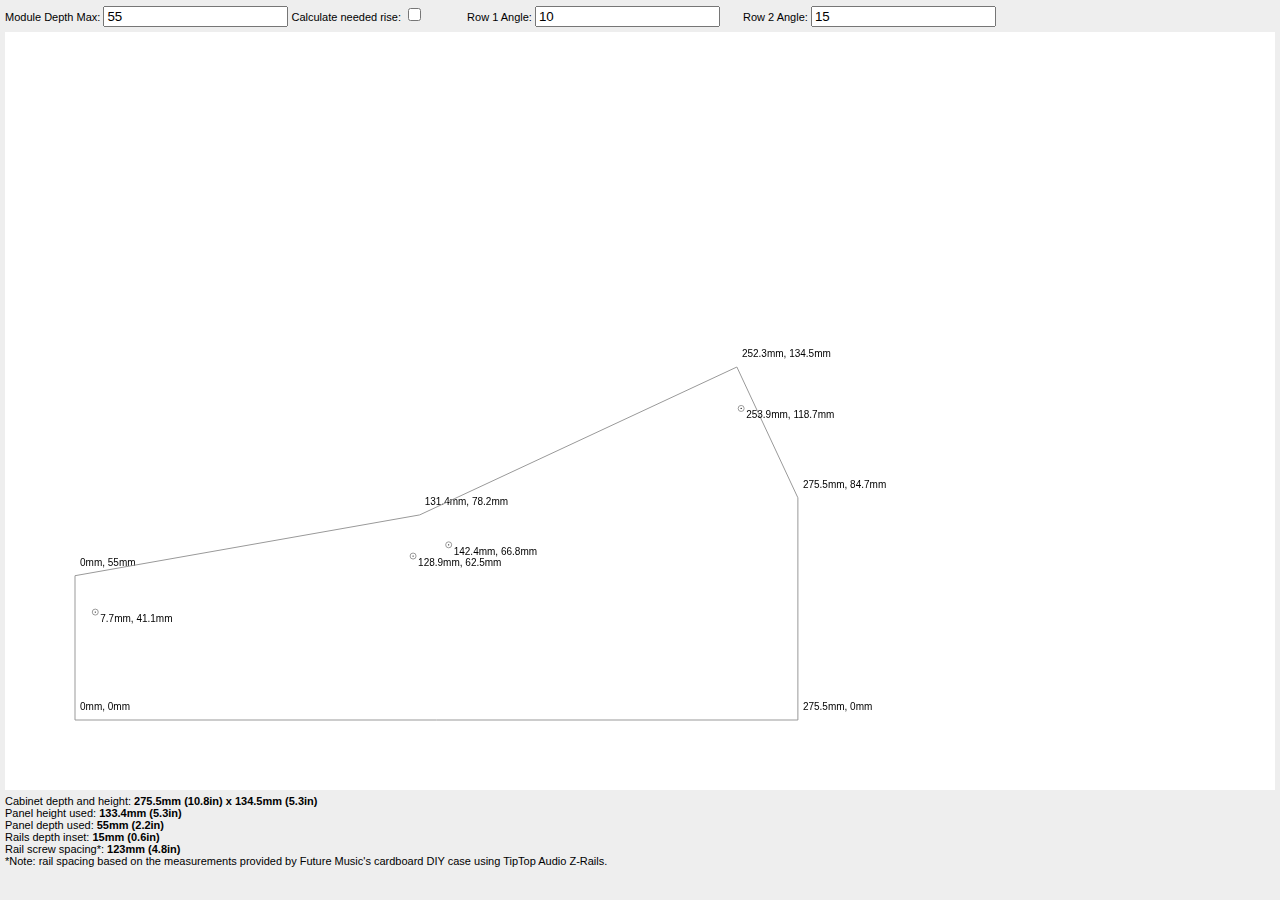
<file: index.html>
<!DOCTYPE html>
<html>
<head>
    <title></title>
    <style>
        html, body {
            background-color: #EEEEEE;
            width: 100%;
            height: 100%;
            padding: 0;
            margin : 0;
            font-family: sans-serif;
            font-size: 11px;
        }

        body {
        }

        input {
            /*margin: 5px;*/
        }

        .input-span {
            padding-right: 20px;
            white-space: nowrap;
        }

        #container {
            width: 100%;
            height: 100%;
            display: flex;
            flex-flow: column;
        }

        #input-div {
            /*background-color: #FFFFFF;*/
            margin: 5px;
            margin-left: 5px;
            margin-right: 5px;
        }

        #canvas-div {
            background-color: #FFFFFF;
            margin-left: 5px;
            margin-right: 5px;
            flex: 1;
            overflow: auto;
            /*width: 100%;*/
        }

        #the-canvas {
            width: 100%;
            height: 100%;
            padding: 0px;
        }

        #summary-div {
            margin: 5px;
            min-height: 100px;
        }

    </style>
    <script type="text/javascript" charset="utf-8">
        var input,
            canvasDiv,
            canvas,
            calcRiseCb,
            ctx, w, h;

        var actualPanelHeight = 133.4;
        var actualRailSeparation = 123;
        var actualRailDepth = 15;
        var actualPanelDepth = 55;
        var useStaticRise = true;

        var panelHeight = 350;
        var heightRatio = actualPanelHeight / panelHeight;
        var angle1 = 10;
        var angle2 = 15;
        var panel1 = [];
        var panel2 = [];
        var panels = [];
        var startX = function() {
            return 70;
        }
        var startY = function() {
            return canvas.height - 70;
        }

        function rad(d) {
            return d / 180 * Math.PI;
        }

        function actualDistance(d, showInches) {
            var t = Math.abs(roundToPlace(d, 1)) + "mm";
            if (showInches) {
                t += " (" + Math.abs(roundToPlace(d / 25.4, 1)) + "in)"
            }
            return t;
        }

        function drawSide() {

            // TODO:
            // -- accomodate for the way the carboard is set for the FutureMusic plans
            // -- accomodate for the angle to determine the necessary depth based on panel depth
            // -- measure the actual depth used for FM placement of the rails into the case

            ctx.clearRect(0, 0, canvas.width, canvas.height);

            var maxX = 0, maxY = 0;
            var x, y;
            var p = [];

            function add(xn, yn) {
                x = xn;
                y = yn;
                maxX = Math.max(maxX, xn);
                maxY = Math.max(maxY, yn);
                p.push(xn, yn);
            }

            panels = [
                {
                    angle: angle1,
                    coords: []
                },
                {
                    angle: angle1 + angle2,
                    coords: []
                }
            ];

            add(0, 0);

            var bottomPanelDepth = useStaticRise ?
                actualPanelDepth :
                Math.abs(actualPanelDepth * Math.sin(Math.PI / 2 - rad(angle1)));
            add(x, y + bottomPanelDepth);
            panels[0].coords.push(x, y);

            add(
                x + Math.cos(rad(angle1)) * actualPanelHeight,
                y + Math.sin(rad(angle1)) * actualPanelHeight,
            );
            panels[0].coords.push(x, y);
            panels[1].coords.push(x, y);
            add(
                x + Math.cos(rad(angle1 + angle2)) * actualPanelHeight,
                y + Math.sin(rad(angle1 + angle2)) * actualPanelHeight
            );
            panels[1].coords.push(x, y);
            add(
                x + Math.sin(rad(angle1 + angle2)) * actualPanelDepth,
                y - Math.cos(rad(angle1 + angle2)) * actualPanelDepth
            );
            add(
                x,
                0
            );
            add(0, 0);

            drawPath(p);

            drawPanelRails(panels);

            writeSummary(maxX, maxY);
        }

        function writeSummary(width, height) {
            var cabinetInfo = ["Cabinet depth and height: ",
                              actualDistance(width, true) + " x " +
                              actualDistance(height, true)];
            var panelHeightInfo = ["Panel height used: ", actualDistance(actualPanelHeight, true)];
            var panelDepthInfo = ["Panel depth used: ", actualDistance(actualPanelDepth, true)];
            var railDepthInfo = ["Rails depth inset: ", actualDistance(actualRailDepth, true)];
            var railSpacingInfo = ["Rail screw spacing*: ", actualDistance(actualRailSeparation, true)];
            var footnote = ["*Note: rail spacing based on the measurements provided by " +
                "Future Music's cardboard DIY case using TipTop Audio Z-Rails.", ""];
            var info = [
                cabinetInfo,
                panelHeightInfo,
                panelDepthInfo,
                railDepthInfo,
                railSpacingInfo,
                footnote
            ];
            console.info(info.map(function(a) {return a.join("\t")}).join("\n"));
            document.getElementById('summary-div').innerHTML =
                info.map(function(a) {return a[0] + "<b>" + a[1] + "</b>"}).join("<br/>");
        }

        function getPlot(x, y) {
            return {
                x: startX() + x / heightRatio,
                y: startY() - y / heightRatio
            };
        }

        function moveTo(x, y) {
            var plot = getPlot(x, y);
            ctx.moveTo(plot.x, plot.y);
        }

        function lineTo(x, y) {
            var plot = getPlot(x, y);
            ctx.lineTo(plot.x, plot.y);
        }

        function roundToPlace(v, p) {
            return Math.round(v * Math.pow(10, p)) / Math.pow(10, p);
        }

        function drawPanelRail(panel) {
            var circR = 3;
            var screwDist = (actualPanelHeight - actualRailSeparation) / 2;
            var screwDistX = Math.cos(rad(panel.angle)) * (screwDist);
            var screwDistY = Math.sin(rad(panel.angle)) * (screwDist);
            var screwDistDepthX = Math.sin(rad(panel.angle)) * (actualRailDepth);
            var screwDistDepthY = -Math.cos(rad(panel.angle)) * (actualRailDepth);

            var screwX = panel.coords[0] + screwDistX + screwDistDepthX;
            var screwY = panel.coords[1] + screwDistY + screwDistDepthY;
            var plot = getPlot(screwX, screwY);


            ctx.beginPath();
            ctx.arc(plot.x, plot.y, circR, 0, 2 * Math.PI);
            ctx.stroke();
            ctx.closePath();
            ctx.beginPath();
            ctx.arc(plot.x, plot.y, circR / 5, 0, 2 * Math.PI);
            ctx.fill();
            ctx.closePath();
            writeCoords(screwX, screwY, true);

            screwX = panel.coords[2] - screwDistX + screwDistDepthX;
            screwY = panel.coords[3] - screwDistY + screwDistDepthY;
            plot = getPlot(screwX, screwY);

            ctx.beginPath();
            ctx.arc(plot.x, plot.y, circR, 0, 2 * Math.PI);
            ctx.stroke();
            ctx.closePath();
            ctx.beginPath();
            ctx.arc(plot.x, plot.y, circR / 5, 0, 2 * Math.PI);
            ctx.fill();
            ctx.closePath();
            writeCoords(screwX, screwY, true);
        }

        function drawPanelRails(panels) {
            for (var i = 0; i < panels.length; i++) {
                drawPanelRail(panels[i]);
            }
        }

        function drawPath(pts) {
            if (!Array.isArray(pts)) {
                pts = Array.prototype.slice.call(arguments);
            }
            ctx.beginPath();
            moveTo(pts.shift(), pts.shift());
            while (pts.length > 0) {
                var x = pts.shift();
                var y = pts.shift();
                lineTo(x, y);
                writeCoords(x, y);
            }
            ctx.stroke();
            ctx.closePath();
        }

        function writeCoords(x, y, showBelow) {
            var yFactor = showBelow ? -1 : 1;
            ctx.font = "10px sans-serif";
            var plot = getPlot(x, y);
            ctx.fillText(actualDistance(x) + ", " + actualDistance(y),
                         plot.x + 5,
                         plot.y - (10 * yFactor));
        }

        function init() {
            console.info("initing");
            input1 = document.getElementById('the-input-one');
            input2 = document.getElementById('the-input-two');

            inputDepth = document.getElementById('the-input-depth');
            calcRiseCb = document.getElementById('calc-rise');
            calcRiseCb.checked = !useStaticRise;

            canvasDiv = document.getElementById('canvas-div');
            canvas = document.getElementById('the-canvas');
            ctx = canvas.getContext('2d');
            w = canvasDiv.clientWidth;
            h = canvasDiv.clientHeight;
            console.info(w,h);
            canvas.width = w;
            canvas.height = h;
            ctx.fillStyle = 'rgb(0, 0, 0)';
            ctx.strokeStyle = '#999999';

            inputDepth.value = actualPanelDepth;
            input1.value = angle1;
            input2.value = angle2;

            val1 = parseFloat(input1.value);
            val2 = parseFloat(input2.value);
            drawSide();
        }

        function changeValue(event) {
            console.info(event.target);
            switch (event.target) {
                case inputDepth: {
                    actualPanelDepth = parseFloat(event.target.value);
                    break;
                }
                case input1: {
                    angle1 = parseFloat(event.target.value);
                    break;
                }
                case input2: {
                    angle2 = parseFloat(event.target.value);
                    break;
                }
                case calcRiseCb: {
                    useStaticRise = !event.target.checked;
                    break;
                }
            }

            drawSide();
        }
    </script>
</head>
<body onload="init();">
    <div id="container">
        <div id="input-div">
            <span class="input-span">Module Depth Max:&nbsp;<input id="the-input-depth" onchange="changeValue(event);" value="0" />&nbsp;<span class="input-span">Calculate needed rise: <input type="checkbox" id="calc-rise" onchange="changeValue(event)"></span></span>
            <span class="input-span">Row 1 Angle:&nbsp;<input id="the-input-one" onchange="changeValue(event);" value="0" /></span>
            <span class="input-span">Row 2 Angle:&nbsp;<input id="the-input-two" onchange="changeValue(event);" value="0" /></span>
        </div>
        <div id="canvas-div">
            <canvas id="the-canvas" width="150" height="150"></canvas>
        </div>
        <div id="summary-div">

        </div>
    </div>
</body>
</html>
</file>
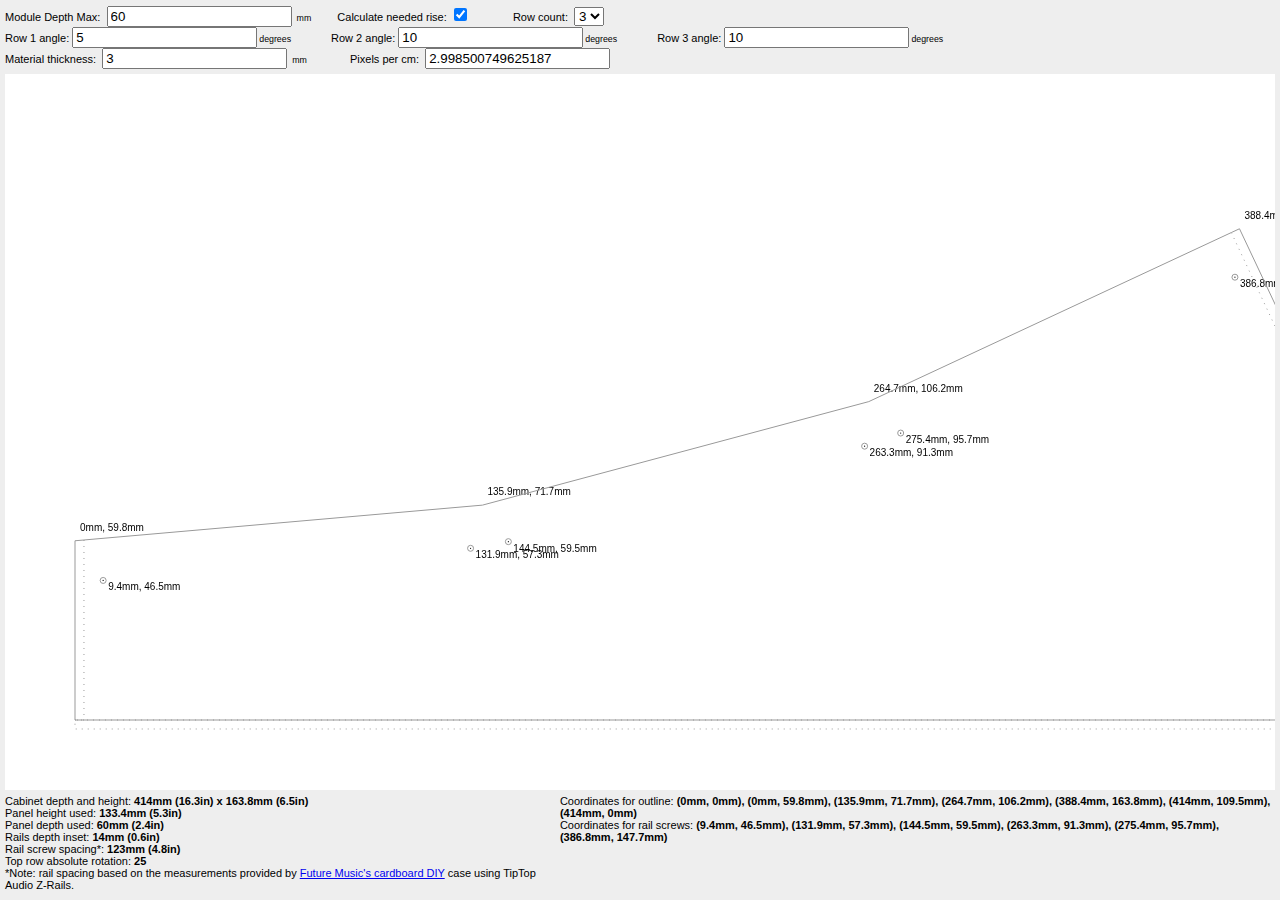
<file: planner.html>
<!DOCTYPE html>
<html>
    <head>
        <title>DIY Eurorack Case Planner Tool</title>
        <link rel="stylesheet" href="planner.css" />
        <script src="planner.js" type="text/javascript" charset="utf-8"></script>
    </head>
    <body>
        <div id="container">
            <div id="input-div">
                <span class="input-span">
                    Module Depth Max:&nbsp;
                    <input id="the-input-depth" value="0" />
                    <span class="input-span unit">mm</span>&nbsp;<span class="input-span">
                        Calculate needed rise:
                        <input type="checkbox" id="calc-rise" />
                    </span>
                </span>
                <span class="input-span">
                    Row count:&nbsp;
                    <select
                        name="rowCount"
                        id="rowCount"
                        onChange="onRowCountChanged"
                    ></select>
                </span>
                <span id="row-inputs"> </span>
                <span class="input-span">
                    Material thickness:&nbsp;
                    <input id="material-thickness" value="0" />
                    <span class="input-span unit">mm</span>
                </span>
                <span class="input-span">
                    Pixels per cm:&nbsp;
                    <input id="px-per-cm" value="0" />
                </span>
            </div>
            <div id="canvas-div">
                <canvas id="the-canvas" width="150" height="150"></canvas>
            </div>
            <div id="summary-container">
                <div class="summary-div" id="summary-div"></div>
                <div class="summary-div" id="summary-div-2"></div>
            </div>
        </div>
    </body>
</html>
</file>
<file: planner.css>
html,
body {
    background-color: #eeeeee;
    width: 100%;
    height: 100%;
    padding: 0;
    margin: 0;
    font-family: sans-serif;
    font-size: 11px;
}

body {
}

input {
    /*margin: 5px;*/
}

.input-span {
    padding-right: 20px;
    white-space: nowrap;
}

.input-span.unit {
    font-size: 80%;
    padding-left: 2px;
}

#container {
    width: 100%;
    height: 100%;
    display: flex;
    flex-flow: column;
}

#input-div {
    margin: 5px;
    margin-left: 5px;
    margin-right: 5px;
}

#canvas-div {
    background-color: #ffffff;
    margin-left: 5px;
    margin-right: 5px;
    flex: 1;
    overflow: auto;
    /*width: 100%;*/
}

#the-canvas {
    width: 100%;
    height: 100%;
    padding: 0px;
}

#summary-container {
    display: flex;
    flex-direction: row;
}

.summary-div {
    flex: auto 1 1;
    margin: 5px;
    min-height: 100px;
}
</file>
